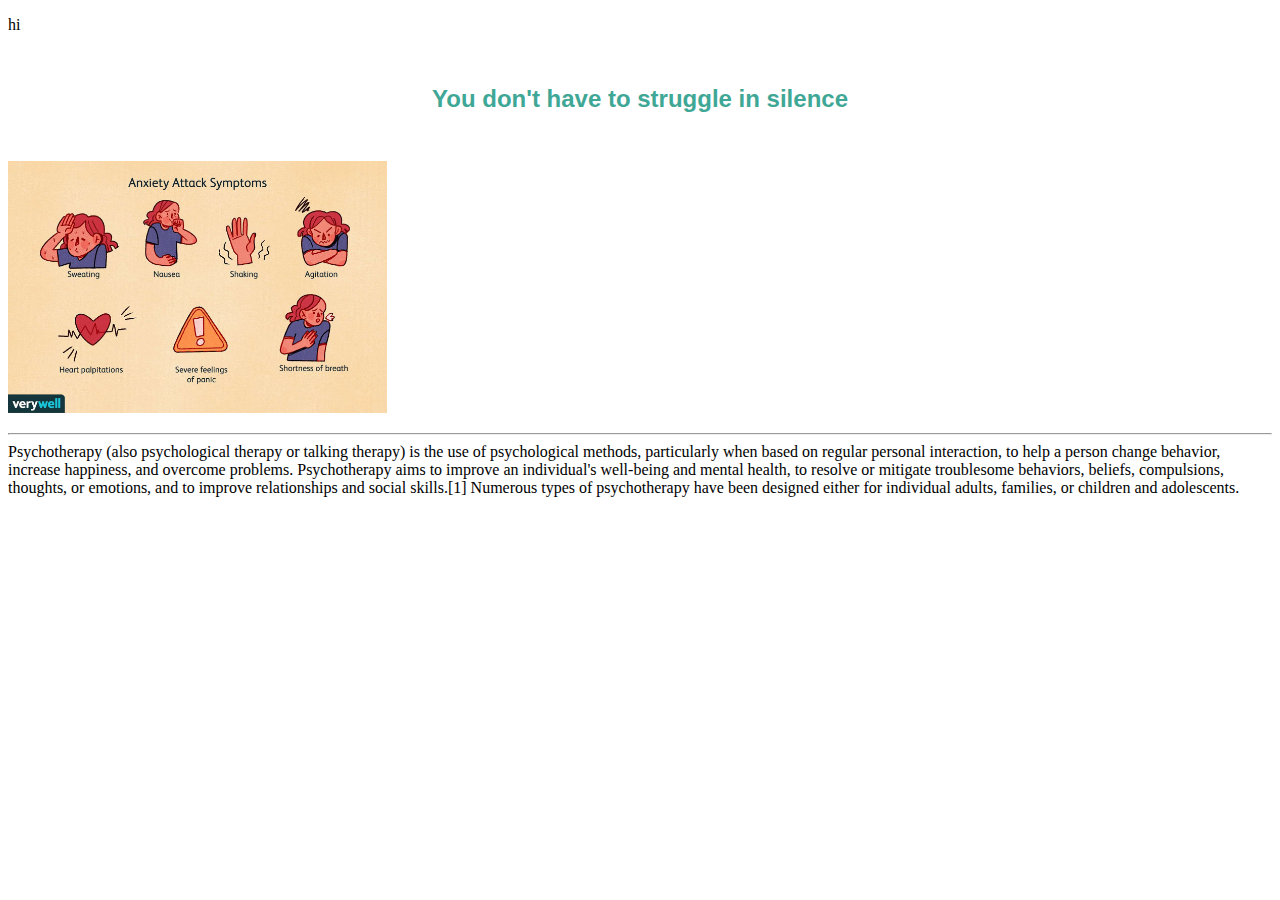
<file: aboutus.html>
<!DOCTYPE html>
<html lang="en" dir="ltr">
  <head>
    <meta charset="utf-8">
    <title>Info</title>
  <link rel="stylesheet" href="css\style2.css">
  </head>
  <body>

    <p>hi </p>
    <h2>You don't have to struggle in silence</h2>
    <div class="learnmore">
  <p><img class="panicattack" src="images\panic attack.jpg" alt="panic attack">
    <hr>
  Psychotherapy (also psychological therapy or talking therapy) is the use of psychological methods, particularly when based on regular personal interaction, to help a person change behavior, increase happiness, and overcome problems. Psychotherapy aims to improve an individual's well-being and mental health, to resolve or mitigate troublesome behaviors, beliefs, compulsions, thoughts, or emotions, and to improve relationships and social skills.[1] Numerous types of psychotherapy have been designed either for individual adults, families, or children and adolescents.</p>
</div>


  </body>
</html>
</file>
